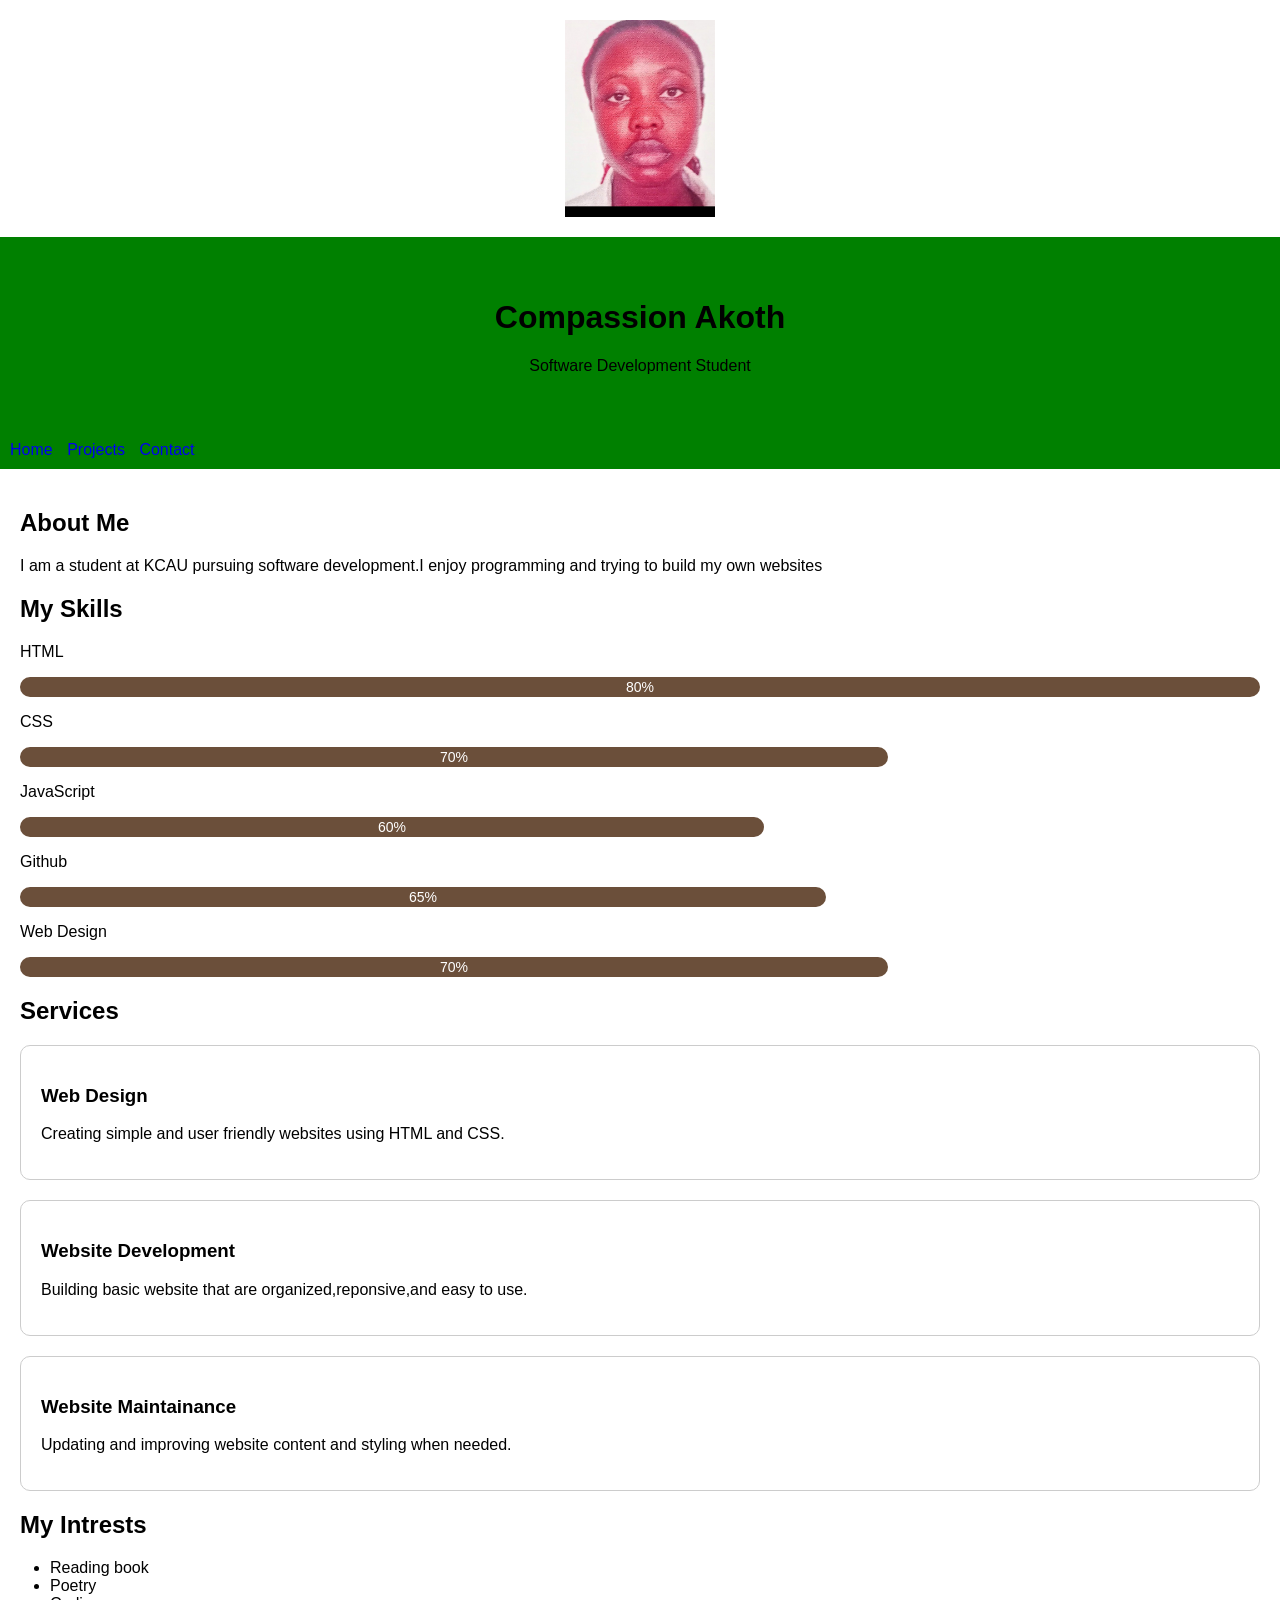
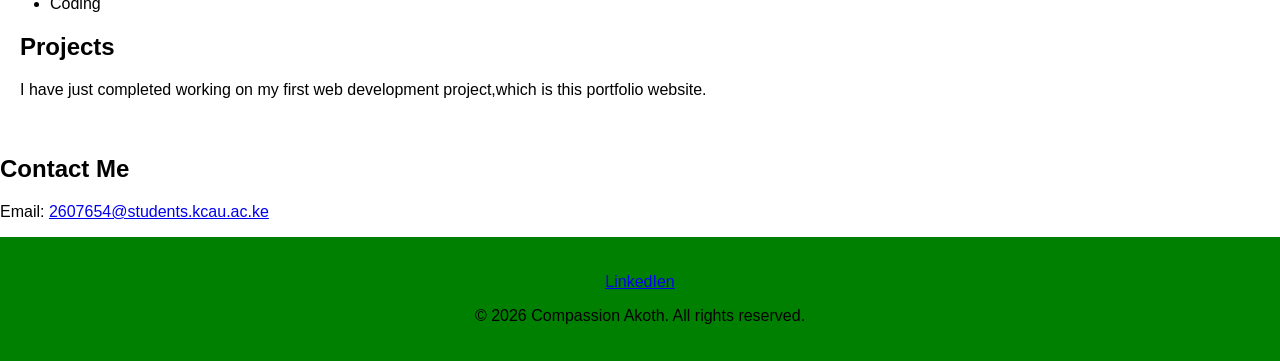
<file: index.html>
<!DOCTYPE html>
<html>
<head>
    <title>My Portfolio</title>
    <link rel="stylesheet"
    href="style.css">
</head>
<body>
    <img src="photo.jpg" alt="My photo" loading="lazy">
    <header>
    <h1 id="home">Compassion Akoth</h1>
    <p>Software Development Student</p>
    </header>
    <nav>
    <a href="#home">Home</a>
    <a href="projects.html">Projects</a>
    <a href="#contact">Contact</a>
    </nav>
    <main> 
        <h2>About Me</h2>
<p> I am a student at KCAU pursuing software development.I  enjoy programming and trying to build my own websites</p>
        <h2>My Skills</h2>
        <div class="skill">
            <p>HTML</p>
            <div class="skill-bar">
            <div class="skill-level hmtl">80%</div>
            </div>
        </div>
        <div class="skill">
            <p>CSS</p>
            <div class="skill-bar">
                <div class="skill-level css">70%</div>
                </div>
            </div>
            <div class="skill">
            <p>JavaScript</p>
            <div class="skill-bar">
                <div class="skill-level javascript">60%</div>
            </div>
            </div>
            <div class="skill">
                <p>Github</p>
                <div class="skill-bar">
                    <div class="skill-level github">65%</div>
                    </div>
                </div>
                <div class="skill">
                    <p>Web Design</p>
                    <div class="skill-bar">
                    <div class="skill-level webdesign">70%</div>
                </div>
                </div>
                <section>
                <h2>Services</h2>
                <div class="service-card">
                <h3>Web Design</h3>
                <p>Creating simple and user friendly websites using HTML and CSS.</p>
                </div>
                <div class="service-card">
                    <h3> Website Development</h3>
                    <p>Building basic website that are organized,reponsive,and easy to use.</p>
                    </div>

                    <div class="service-card">
                        <h3>Website Maintainance</h3>
                        <p>Updating and improving website content and styling when needed.</p>
                    </div>
                </section>

        <h2>My Intrests</h2>
        <ul>
            <li>Reading book</li>
            <li>Poetry</li>
            <li>Coding</li>
        </ul>
    <h2>Projects</h2>
    <p>I have just completed working on my first web development project,which is this portfolio website.</p> 
    </main>
    <h2 id="contact">Contact Me</h2> 
    <p>Email: <a
        href="mailto:2607654S@students.kcau.ac.ke">2607654@students.kcau.ac.ke</a>
    </p>
    <footer>
    <p><a
        href="https://www.linkedin.com/">LinkedIen</a></p>
        <p>&copy; 2026 Compassion Akoth.
            All rights reserved.</p>
    </footer>
</body>
</html>
</file>
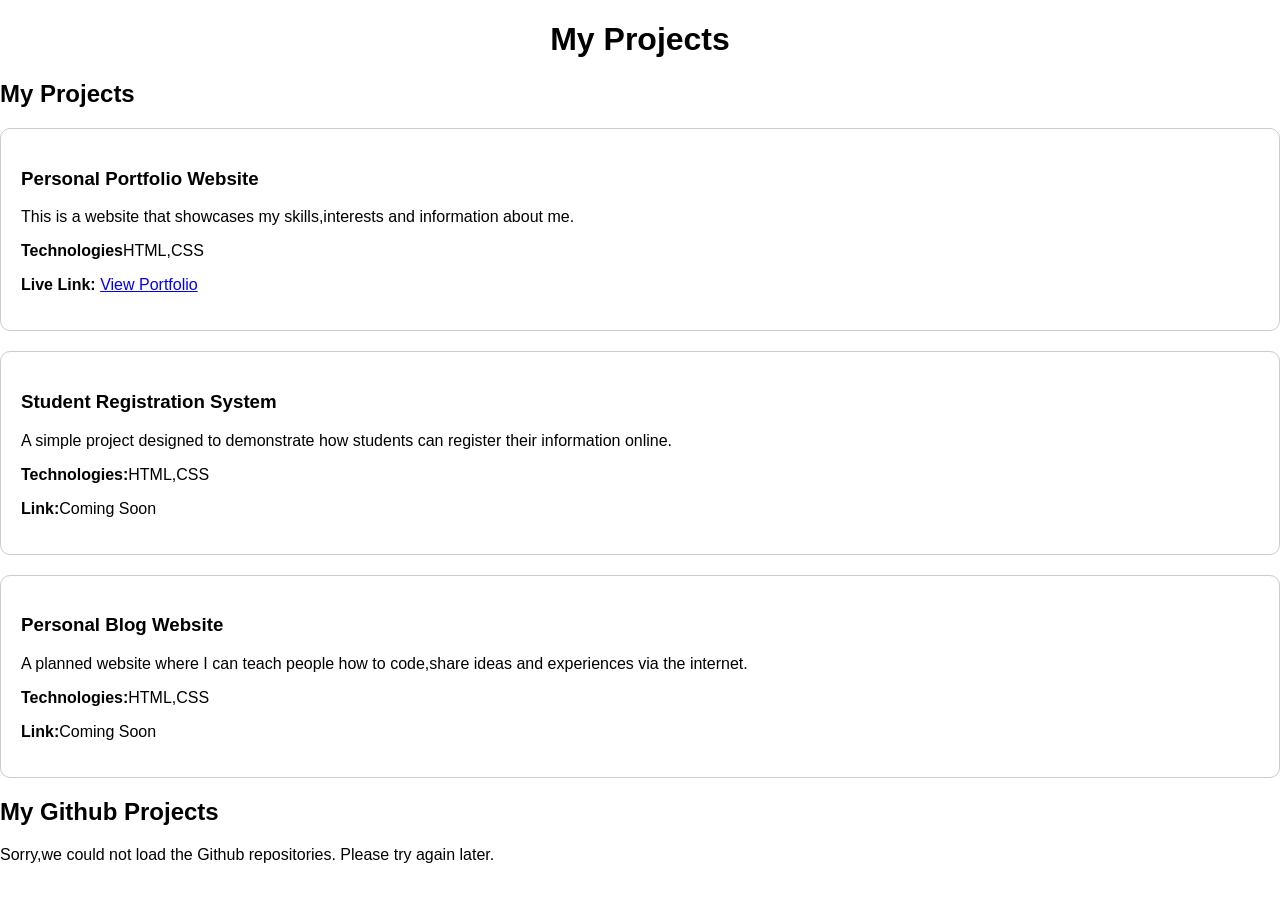
<file: projects.html>
<!DOCTYPE html>
<html>
    <head>
        <title>My Projects</title>
        <link rel="stylesheet"
        href="style.css">
    </head>
    <body>
<h1>My Projects</h1>
<section>
    <h2>My Projects</h2>
    <div class="projects-card">
    <h3>Personal Portfolio Website</h3>
    <p>This is a website that showcases my skills,interests and information about me.</p>
    <p><strong>Technologies</strong>HTML,CSS</p>
    <p><strong>Live Link:</strong> <a href="https://portfolio-website-2026-rouge.vercel.app">View Portfolio</a></p>
    </div>
    <div class="projects-card">
        <h3>Student Registration System</h3>
        <p>A simple project designed to demonstrate how students can register their information online.</p>
        <p><strong>Technologies:</strong>HTML,CSS</p>
        <p><strong>Link:</strong>Coming Soon</p>
    </div>
    <div class="projects-card">
        <h3>Personal Blog Website</h3>
        <p>A planned website where I can teach people how to code,share ideas and experiences via the internet.</p>
        <p><strong>Technologies:</strong>HTML,CSS</p>
        <p><strong>Link:</strong>Coming Soon</p>
    </div>
</section>
<section id="github-projects">
    <h2>My Github Projects</h2>
    <p id="github-loading">
        Loading my Github repositories...
    </p>
    <div id="github-repositories"></div>
    <p id="github-error"></p>
</section>
<script src="script.js"></script>
    </body>
</html>
</file>
<file: style.css>
body { font-family: Arial, 
     sans-serif;
    margin: 0;
 padding: 0;
}
header {
    text-align: center;
    padding: 40px;
    background-color:green;
    color:black;
}
nav {
    background-color:green;
    padding: 10px;
    color: black;
}
nav a{ text-decoration: none;
    margin-right: 10px;
}
    main {
    padding: 20px;
    }
    p{
        line-height: :1.6;
    }
    h1 {
        text-align: center;
    }
   h2 {
    color:black;!important;
    font-size: 24px;
    font-weight: bold;
    margin-top: 20px;
   }     
    ul,ol{padding-left: 30px;}
    img{
        display: block;
        margin: 20px auto;
        width: 150px;
        height:150px
        object-fit: cover;
    }
    footer {
        text-align: center;
        padding: 20px;
        background-color:green;
        color: black;
    }
    .projects-card{
        border: 1px solid #ccc;
        padding: 20px;
        margin: 20px 0;
        border-radius: 10px;
    }
    .skill-level {
    background-color:#ddd;
    height: 20px;
    border-radius:10px;
    overflow:hidden;
    }
.skill-level {
    height: 100%;
    text-align: center;
    color:white;
    font-size: 14px;
    line-height: 20px ;
}
.html {
    width: 80%;
}
.css{
    width:70%;
}
.javascript{
    width:60%;
}
.github {
    width: 65%;
}
.webdesign {
    width: 70%
}
.skill-level{
    background-color: #6b4f3a;
}
.service-card {
    border: 1px solid #ccc;
    padding: 20px;
    margin: 20px 0;
    border-radius: 10px;
}
</file>
